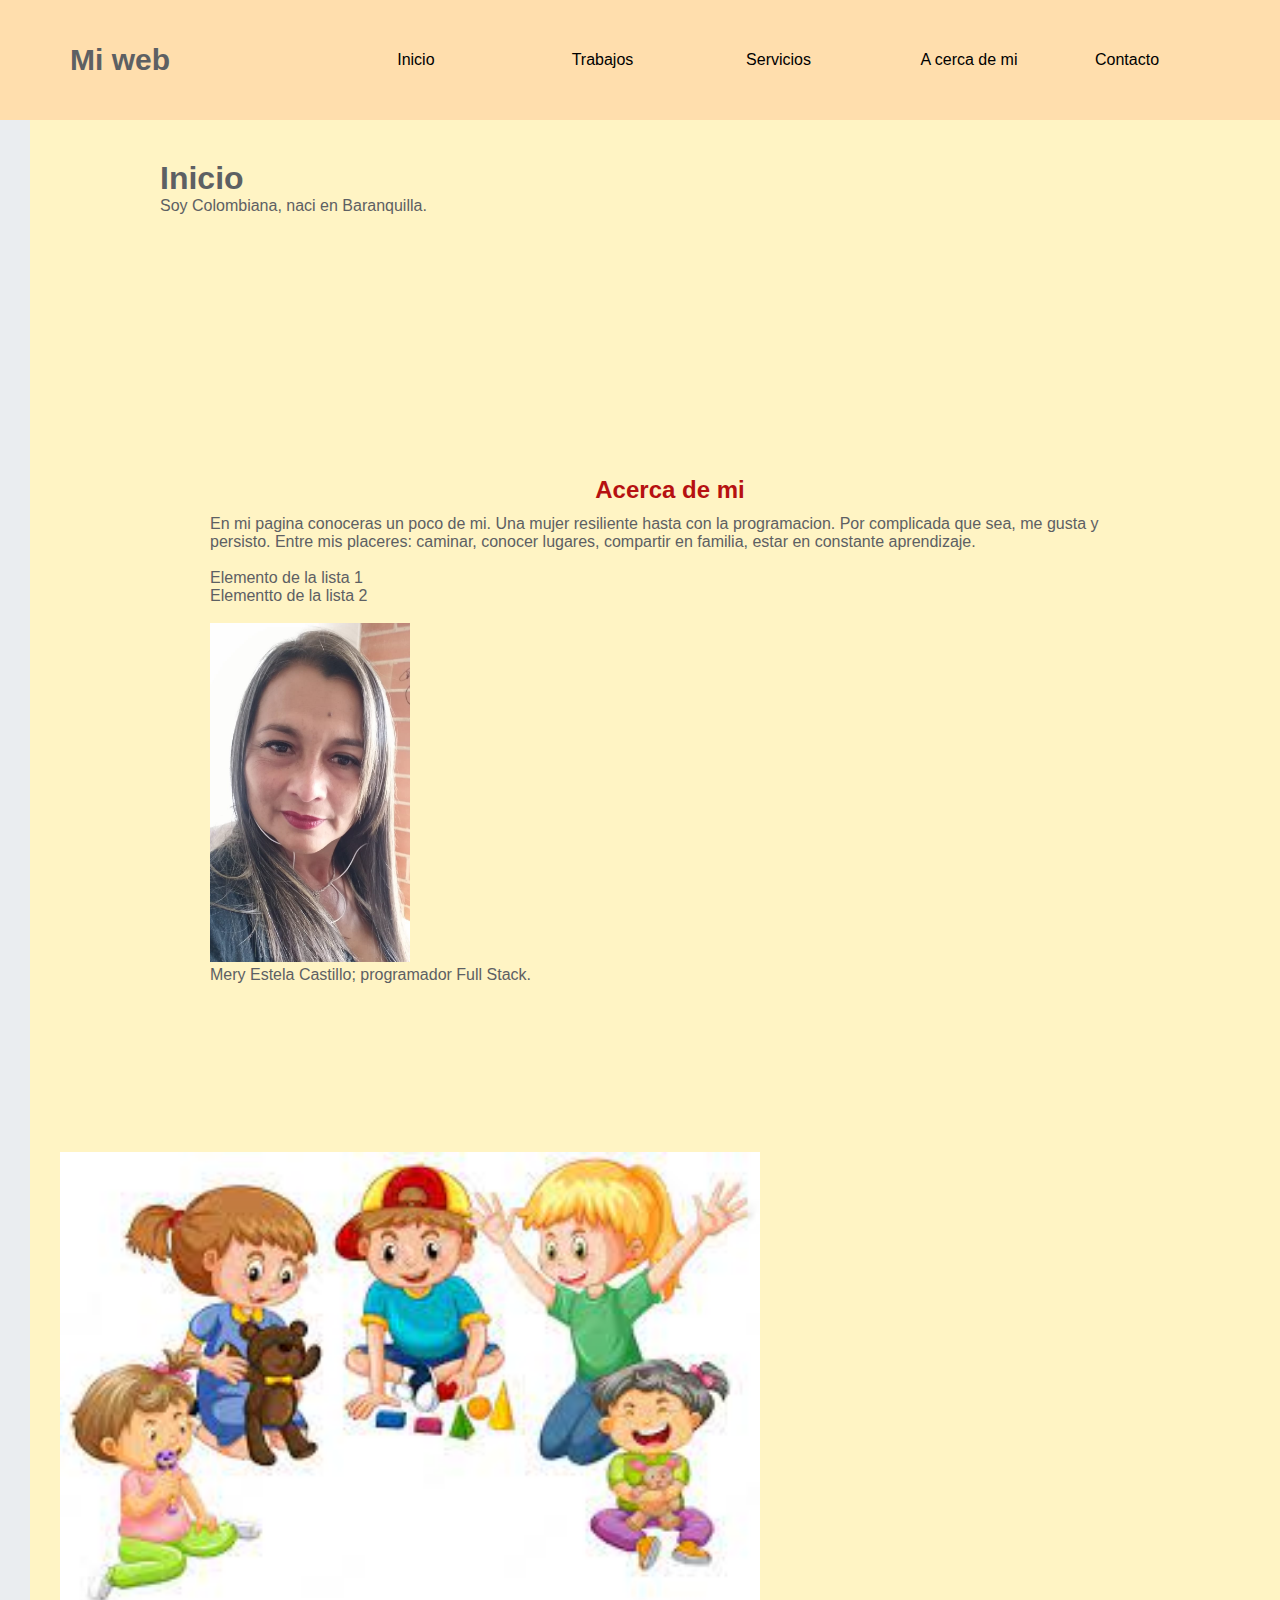
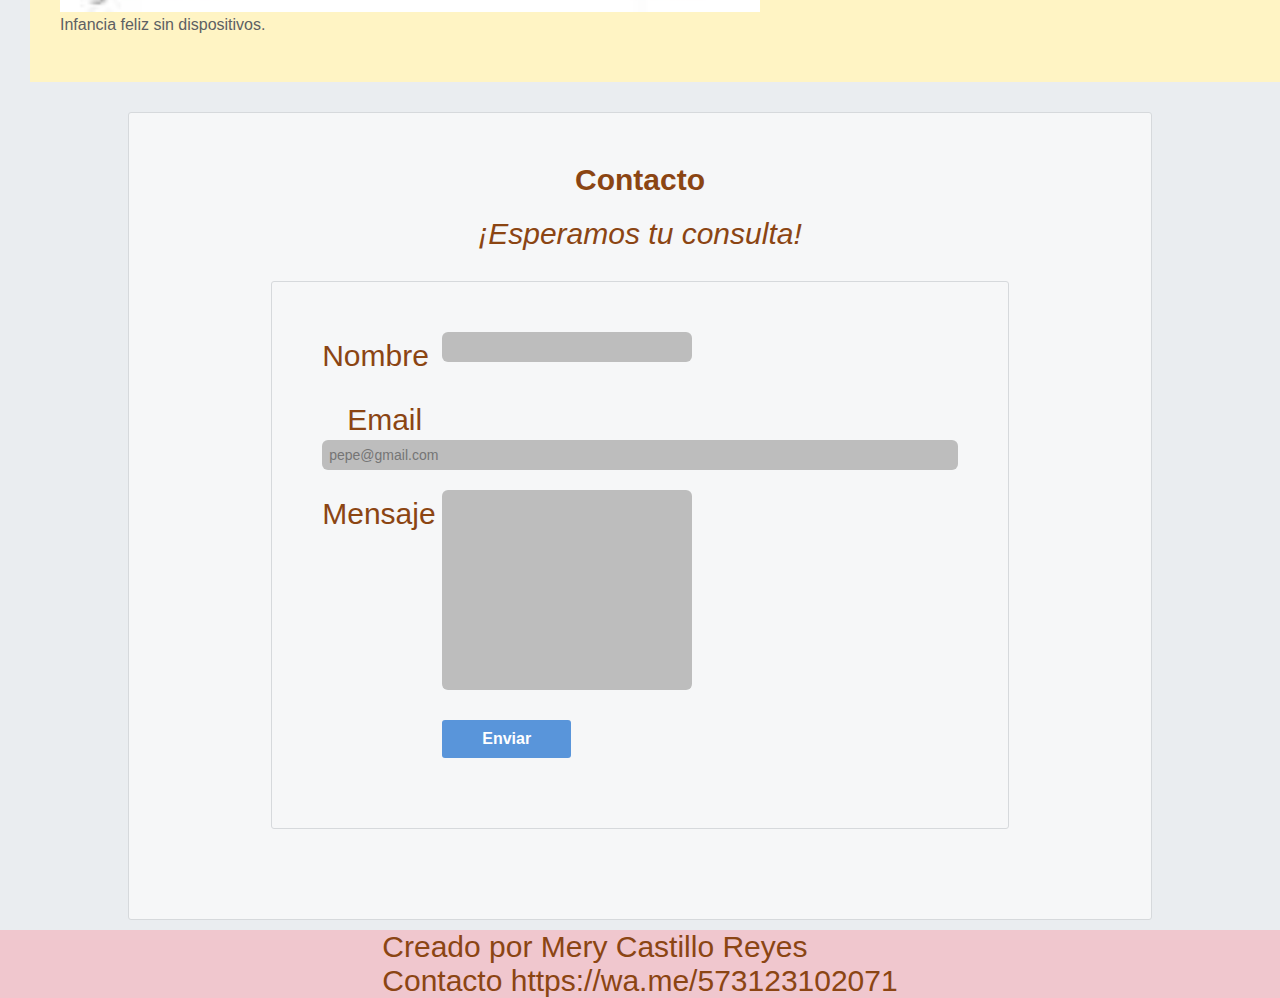
<file: index.html>
<!DOCTYPE html>
<html lang="en">

<head>
    <meta charset="UTF-8">
    <meta name="viewport" content="width=device-width, initial-scale=1.0">
    <link rel="stylesheet" href="style.css">
    <title>Document</title>
    <title>superponer imagenes</title>
</head>

<body>
    <header class="container-nav">               
        <!--<h1 class="fuente-acento">Bienvenidoos</h1>-->
        <h2 class="logo">Mi web</h2>
        <nav class="navbar">
            <ul class="menu">
                <div>
                    <li><a href="#inicio">Inicio</a></li>
                    <li><a href="#work">Trabajos</a></li>
                    <li><a href="#services">Servicios</a></li>
                    <li><a href="#about">A cerca de mi</a></li>
                    <li><a href="#contact">Contacto</a></li>
                </div>
        </nav>
    </header>
    <main>
        <section id="inicio">
            <h1>Inicio</h1>
            <p>Soy Colombiana, naci en Baranquilla.</p>

        </section>
        <section id="about">

            <h2 class="fuente-acento">Acerca de mi</h2>
            <p>En mi pagina conoceras un poco de mi. Una mujer resiliente hasta con la programacion.
                Por complicada que sea, me gusta y persisto. Entre mis placeres: caminar, conocer lugares,
                compartir en familia, estar en constante aprendizaje.</p>
            <ul>
                <br>
                <li>Elemento de la lista 1</li>
                <li>Elementto de la lista 2 </li>
            </ul>
            <br>
            <img src="Mery.jpg" alt="Foto de Mery" width="200px" />
            <p>Mery Estela Castillo; programador Full Stack.</p>
            </br>
        </section>
        <section id="work"></section>
        <section id="services"></section>


        <section id="Carrusel">

            <img src="img2.jpg" alt="foto de niños" width="700px" />
            <p>Infancia feliz sin dispositivos.</p>
        </section>

        </br>
    </main>
    <footer class="form-header">
        <h1>Contacto</h1>
        <p><em>¡Esperamos tu consulta!</em></p>
  
        <form action="" method="get" class="formulario"><div class="form-row">
          <label for="nombre">Nombre</label>
          <input id="nombre" name="nombre" type="text" />        
        </div>
        <div class="form-row">
            <label for="email">Email</label>
            <input
              id="email"
              name="email"
              type="email"
              placeholder="pepe@gmail.com"
            />
          </div>
          <div class="form-row">
              <label for="mensaje">Mensaje</label>
              <textarea id="mensaje" name="mensaje"></textarea>
            </div>
            <div class="form-row">
              <button>Enviar</button>
            </div>
      </form>
      </footer>
      <script src="script.js"></script> 
    </body>
  </html>
    <footer>
        <section id="contact">
            <div>
                <p>Creado por Mery Castillo Reyes</p>
                <p>Contacto https://wa.me/573123102071</p>
            </div>
        </section>

    </footer>
    <script src="script.js"></script>

</body>

</html>
</file>
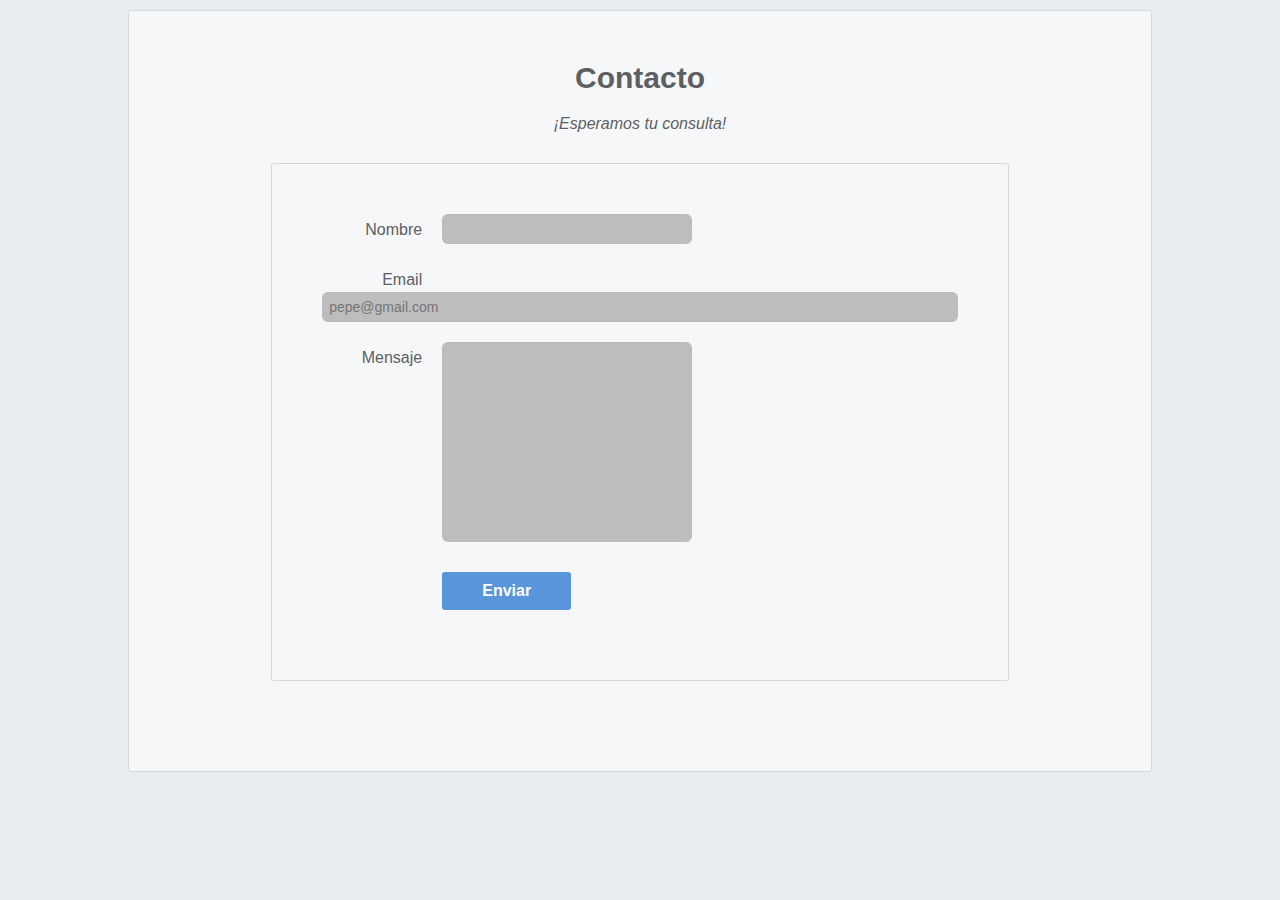
<file: formulario/forms.html>
<!DOCTYPE html>
<html lang="en">
  <head>
    <meta charset="UTF-8" />
    <title>miprimerformulario</title>
    <link rel="stylesheet" href="styles.css" />
    
  </head>
  <body>
    <footer class="form-header">
      <h1>Contacto</h1>
      <p><em>¡Esperamos tu consulta!</em></p>

      <form action="" method="get" class="formulario"><div class="form-row">
        <label for="nombre">Nombre</label>
        <input id="nombre" name="nombre" type="text" />        
      </div>
      <div class="form-row">
          <label for="email">Email</label>
          <input
            id="email"
            name="email"
            type="email"
            placeholder="pepe@gmail.com"
          />
        </div>
        <div class="form-row">
            <label for="mensaje">Mensaje</label>
            <textarea id="mensaje" name="mensaje"></textarea>
          </div>
          <div class="form-row">
            <button>Enviar</button>
          </div>
    </form>
    </footer>
    <script src="script.js"></script> 
  </body>
</html>
</file>
<file: style.css>
* {
    padding: 0;
    margin: 0;
    box-sizing: border-box;
    text-decoration: none;
    list-style-type: none;

}

/*ESTILOS GENERALES*/

.fuente-clara {
    color: aquamarine;
}

.fuente-oscura {
    color: rgb(241, 240, 255);
}

.fuente-acento {
    color: rgb(182, 17, 17);
    display: flex;
    align-items: center;
    height: 50px;
    justify-content: center;
    font-family: 'Lucida Sans', 'Lucida Sans Regular', 'Lucida Grande', 'Lucida Sans Unicode', Geneva, Verdana, sans-serif;
}

body {
    background-color: gainsboro;
    font-family: Arial, Helvetica, Arial Narrow;
    font-size: 15px;

}

/*ENCBEZADO*/

header {
   /* width: 100%;*/
    background-color: navajowhite;
    font-family: Verdana, Geneva, Tahoma, sans-serif;
    padding: 20px;
}
.container-nav{
    position: fixed;
    top:0; 
    left: 0;
    width: 100%;
    z-index: 1000;
}
header nav {    
    line-height: 60px;
    float: right;
    padding: 30;

}

nav ul li {
    display: inline-block;
    margin-right: 20px;
    line-height: 80px;
    width: 150px;      
}
header h2.logo{
    font-size: 30px;
    font-weight: bold;
    display: inline-block;
    line-height: 80px;
    padding: 0 50px;
}

.item-fixed {
    position: fixed;
    bottom: 0;
    right: 0;
}
nav a {
    color: black;
    text-decoration: none;
    padding: 5px;
}

nav a:hover {
    color: rgb(50, 7, 131);
    background-color: aliceblue;

}

/*CENTRO*/

main {
    width: 100%;
    background-color: rgb(255, 244, 196);
    margin: 30px;
    font-family: 'Lucida Sans', 'Lucida Sans Regular', 'Lucida Grande', 'Lucida Sans Unicode', Geneva, Verdana, sans-serif;
    padding: 30px;

}

#Carrusel {
    width: 100%;    
}

#about {
    /*display: flex;*/
    padding: 150px;
}
#inicio{
    padding: 100px;
}

/*FOOTER*/

footer {
    width: 100%;
    background-color: rgb(240, 199, 206);
    font-size: 30px;
    font-family: Arial, Helvetica, sans-serif;
    color: saddlebrown;

}
/* ------------- CSS General ------------- */
* {
    margin: 0;
    padding: 0;
    box-sizing: border-box;
}

body {
    color: #5d6063;
    background-color: #eaedf0;
    font-family: "Helvetica", "Arial", sans-serif;
    font-size: 16px;
}

/* ------------- Encabezado Contacto ------------- */

footer {
    display: flex;
    flex-direction: column;
    align-items: center;
}

.form-header {
    text-align: center;
    background-color: #f6f7f8;
    border: 1px solid #d6d9dc;
    border-radius: 3px;

    width: 80%;
    margin: 10px auto;
    padding: 50px;
}

.form-header h1 {
    font-size: 30px;
    margin-bottom: 20px;
}

/* ------------- Formulario ------------- */

.formulario {
    background-color: #f6f7f8;
    border: 1px solid #d6d9dc;
    border-radius: 3px;

    width: 80%;
    padding: 50px;
    margin: 30px 0 40px 0;
}

/* ------------- Campos del Formulario ------------- */

.form-row {
    margin-bottom: 40px;
    display: flex;
    justify-content: flex-start;
    flex-direction: column;
    flex-wrap: wrap;
}

.form-row input[type="text"],
.form-row input[type="email"] {
    background-color: #bdbdbd;
    border: 0;
    border-radius: 6px;
    width: 100%;
    padding: 7px;
    font-size: 14px;
}

.form-row label {
    margin-bottom: 3px;
    text-align: initial;
}

/* ------------- Para Pantallas de más de 700px ------------- */

@media only screen and (min-width: 700px) {
    .form-header {
        padding: 50px;
    }

    .form-row {
        flex-direction: row;
        align-items: flex-start;
        margin-bottom: 20px;
    }

    .form-row input[type="text"] {
        width: 250px;
        height: initial;
    }

    .form-row label {
        text-align: right;
        width: 120px;
        margin-top: 7px;
        padding-right: 20px;
    }
}

.form-row textarea {
    font-family: "Helvetica", "Arial", sans-serif;
    font-size: 14px;


    background-color: #bdbdbd;
    border: 0;
    border-radius: 6px;


    min-height: 200px;
    margin-bottom: 10px;
    padding: 7px;
    resize: none;


    width: 100%;
}

/* ------------- Para Pantallas de más de 700px ------------- */


.form-row textarea {
    width: 250px;
}

.form-row button {
    font-size: 16px;
    font-weight: bold;


    color: #ffffff;
    background-color: #5995da;


    border: none;
    border-radius: 3px;

    padding: 10px 40px;
    cursor: pointer;
}


.form-row button:hover {
    background-color: #76aeed;
}


.form-row button:active {
    background-color: #407fc7;
}


/* ------------- Para Pantallas de más de 700px ------------- */


.form-row button {
    margin-left: 120px;
}
</file>
<file: formulario/styles.css>
/* ------------- CSS General ------------- */
* {
    margin: 0;
    padding: 0;
    box-sizing: border-box;
}

body {
    color: #5d6063;
    background-color: #eaedf0;
    font-family: "Helvetica", "Arial", sans-serif;
    font-size: 16px;
}

/* ------------- Encabezado Contacto ------------- */

footer {
    display: flex;
    flex-direction: column;
    align-items: center;
}

.form-header {
    text-align: center;
    background-color: #f6f7f8;
    border: 1px solid #d6d9dc;
    border-radius: 3px;

    width: 80%;
    margin: 10px auto;
    padding: 50px;
}

.form-header h1 {
    font-size: 30px;
    margin-bottom: 20px;
}

/* ------------- Formulario ------------- */

.formulario {
    background-color: #f6f7f8;
    border: 1px solid #d6d9dc;
    border-radius: 3px;

    width: 80%;
    padding: 50px;
    margin: 30px 0 40px 0;
}

/* ------------- Campos del Formulario ------------- */

.form-row {
    margin-bottom: 40px;
    display: flex;
    justify-content: flex-start;
    flex-direction: column;
    flex-wrap: wrap;
}

.form-row input[type="text"],
.form-row input[type="email"] {
    background-color: #bdbdbd;
    border: 0;
    border-radius: 6px;
    width: 100%;
    padding: 7px;
    font-size: 14px;
}

.form-row label {
    margin-bottom: 3px;
    text-align: initial;
}

/* ------------- Para Pantallas de más de 700px ------------- */

@media only screen and (min-width: 700px) {
    .form-header {
        padding: 50px;
    }

    .form-row {
        flex-direction: row;
        align-items: flex-start;
        margin-bottom: 20px;
    }

    .form-row input[type="text"] {
        width: 250px;
        height: initial;
    }

    .form-row label {
        text-align: right;
        width: 120px;
        margin-top: 7px;
        padding-right: 20px;
    }
}

.form-row textarea {
    font-family: "Helvetica", "Arial", sans-serif;
    font-size: 14px;


    background-color: #bdbdbd;
    border: 0;
    border-radius: 6px;


    min-height: 200px;
    margin-bottom: 10px;
    padding: 7px;
    resize: none;


    width: 100%;
}

/* ------------- Para Pantallas de más de 700px ------------- */


.form-row textarea {
    width: 250px;
}

.form-row button {
    font-size: 16px;
    font-weight: bold;


    color: #ffffff;
    background-color: #5995da;


    border: none;
    border-radius: 3px;

    padding: 10px 40px;
    cursor: pointer;
}


.form-row button:hover {
    background-color: #76aeed;
}


.form-row button:active {
    background-color: #407fc7;
}


/* ------------- Para Pantallas de más de 700px ------------- */


.form-row button {
    margin-left: 120px;
}
</file>
